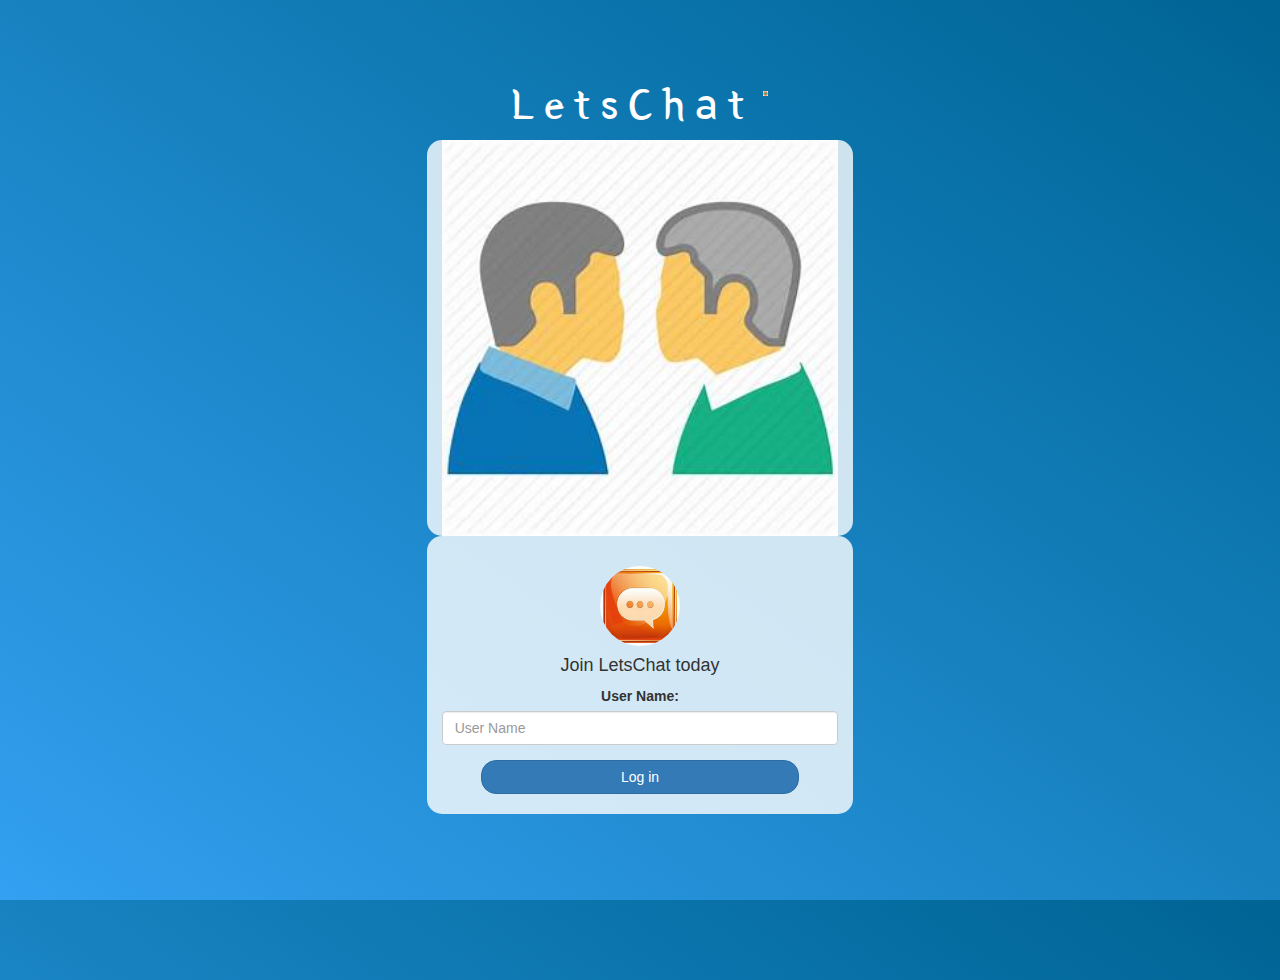
<file: index.html>
<!DOCTYPE html>
<html>
<head>
    <title>LetsChat</title>

    <link href="https://fonts.googleapis.com/css?family=Yeon+Sung&display=swap" rel="stylesheet">
    <meta name="viewport" content="width=device-width, initial-scale=1">

    <link rel="stylesheet" href="https://maxcdn.bootstrapcdn.com/bootstrap/3.4.0/css/bootstrap.min.css">
    <script src="https://ajax.googleapis.com/ajax/libs/jquery/3.4.1/jquery.min.js"></script>
    <script src="https://maxcdn.bootstrapcdn.com/bootstrap/3.4.0/js/bootstrap.min.js"></script>

    <link rel="stylesheet" type="text/css" href="kwitter.css">
    <script src="kwitter.js"></script>
</head>

<body>
    <center>
        <h1 class="header">
            LetsChat <sup>
				<img src="m2e.png" id="m2e">
			</sup>
        </h1>

        <div class="col-lg-4 col-md-6 col-sm-6 col-xs-11 login_div">
            <img src="m3e.png" id="m3e">
        </div>

        <div class="col-lg-4 col-md-6 col-sm-6 col-xs-11 login_div">
            <img src="logo.png" class="logo">
            <div class="form-group">
                <h4>Join LetsChat today</h4>
                <label>User Name:</label>
                <input type="text" id="user_name" class="form-control" placeholder="User Name">

            </div>
            <button id="login_button" class="btn btn-primary" onclick="addUser()">Log in</button>
            <br><br>
        </div>
    </center>
    <script src="kwitter.js"></script>
</body>

</html>
</file>
<file: kwitter.css>
html, body
{
  height: 100%;
  margin: 0;
}

body
{
background-image: linear-gradient(to right top, #33a0f1, #2591d9, #1882c1, #0a73aa, #006494);
}

.header
{
	color: white;font-family: 'Yeon Sung';font-size: 45px;letter-spacing: 10px;margin-top: 80px;
}
.header img
{
	width: 80px;margin-left: -15px;
}

.login_div
{
	background: rgba(255,255,255,0.8);float: none;border-radius: 15px;
}

.logo
{
	width: 80px;margin-top: 30px;border-radius: 40px;
}

#login_button
{
	width: 80%;border-radius: 15px;
}

.room_name
{
	cursor: pointer;
	font-size: 20px;
}


#logout
{
	font-size: 20px; float: right;
}


#output
{
	padding: 10px; width:80%;background: rgba(255,255,255,0.8);border-radius: 15px;
}

.input_div_room_page
{
	width: 80%;
}

.input_div label
{
	color: white;font-size: 20px;
}


.input_div_message_page
{
	position: fixed;bottom: 0px;width: 100%;background: rgba(255,255,255,0.8);
}
.input_div_message_page label
{
	color: black;
}
.input_div_message_page #msg
{
	width: 80%;
}
.input_div_message_page button
{
	margin-top: 15px;
	width: 50%; 
}
.color_white
{
	color: white
}

.user_tick
{
	width:20px;
}
.message_h4
{
	padding-left:5px;color:grey;
}

#m2e{
    height: 5px;
    width: 5px;
}

#m3e{
    height: 100%;
    width: 100%;
}
</file>
